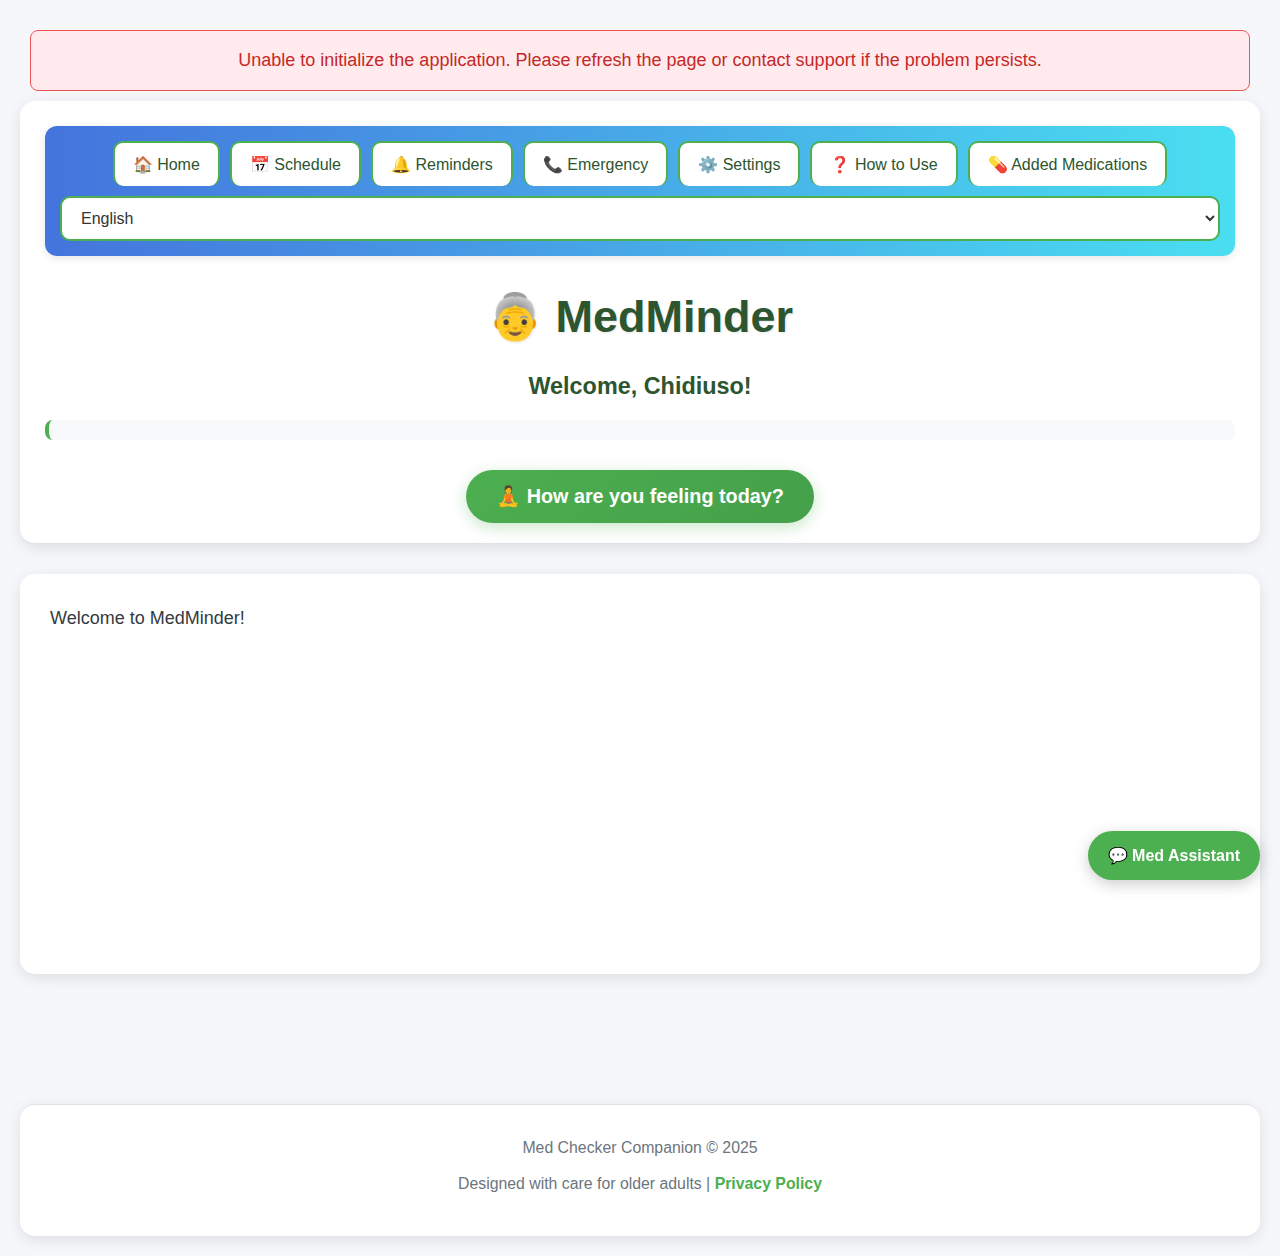
<file: index.html>
<!DOCTYPE html>
<html lang="en">
<head>
  <meta charset="UTF-8" />
  <meta name="viewport" content="width=device-width, initial-scale=1.0"/>
  <title>MedMinder</title>
  <link rel="stylesheet" href="SimpMedCheck.css" />
  <style>
    /* Medication Count Badge */
    .med-count-badge {
      background: linear-gradient(135deg, #ff6b6b, #ee5a24);
      color: white;
      border-radius: 50%;
      padding: 3px 8px;
      font-size: 12px;
      font-weight: bold;
      margin-left: 8px;
      min-width: 20px;
      height: 20px;
      text-align: center;
      display: none;
      align-items: center;
      justify-content: center;
      box-shadow: 0 2px 4px rgba(0,0,0,0.2);
      animation: pulse 2s infinite;
    }

    @keyframes pulse {
      0% { transform: scale(1); }
      50% { transform: scale(1.1); }
      100% { transform: scale(1); }
    }

    .utility-bar button {
      position: relative;
      display: flex;
      align-items: center;
      justify-content: center;
      gap: 5px;
    }

    /* Chatbot Styles */
    .chatbot-widget {
      position: fixed;
      bottom: 20px;
      right: 20px;
      z-index: 1000;
    }

    .chatbot-toggle {
      background: #4CAF50;
      color: white;
      border: none;
      padding: 15px 20px;
      border-radius: 25px;
      cursor: pointer;
      font-size: 16px;
      font-weight: bold;
      box-shadow: 0 4px 15px rgba(0,0,0,0.2);
      transition: all 0.3s ease;
      display: flex;
      align-items: center;
      gap: 8px;
    }

    .chatbot-toggle:hover {
      background: #45a049;
      transform: translateY(-2px);
      box-shadow: 0 6px 20px rgba(0,0,0,0.3);
    }

    .chatbot-container {
      position: absolute;
      bottom: 70px;
      right: 0;
      width: 380px;
      background: white;
      border-radius: 15px;
      box-shadow: 0 5px 25px rgba(0,0,0,0.2);
      border: 2px solid #4CAF50;
      overflow: hidden;
      display: none;
      flex-direction: column;
    }

    .chatbot-header {
      background: #4CAF50;
      color: white;
      padding: 15px;
      display: flex;
      justify-content: space-between;
      align-items: center;
    }

    .chatbot-header h3 {
      margin: 0;
      font-size: 1.2em;
      display: flex;
      align-items: center;
      gap: 8px;
    }

    .chatbot-close {
      background: none;
      border: none;
      color: white;
      font-size: 1.5em;
      cursor: pointer;
      padding: 0;
      width: 30px;
      height: 30px;
      border-radius: 50%;
      display: flex;
      align-items: center;
      justify-content: center;
      transition: background 0.3s ease;
    }

    .chatbot-close:hover {
      background: rgba(255,255,255,0.2);
    }

    .chatbot-messages {
      height: 320px;
      overflow-y: auto;
      padding: 15px;
      background: #f9f9f9;
    }

    .message {
      margin-bottom: 15px;
      padding: 12px 15px;
      border-radius: 15px;
      max-width: 85%;
      word-wrap: break-word;
      animation: messageSlide 0.3s ease-out;
    }

    @keyframes messageSlide {
      from {
        opacity: 0;
        transform: translateY(10px);
      }
      to {
        opacity: 1;
        transform: translateY(0);
      }
    }

    .user-message {
      background: #4CAF50;
      color: white;
      margin-left: auto;
      border-bottom-right-radius: 5px;
    }

    .bot-message {
      background: white;
      color: #333;
      border: 1px solid #e0e0e0;
      border-bottom-left-radius: 5px;
      box-shadow: 0 2px 5px rgba(0,0,0,0.1);
    }

    .message p {
      margin: 0;
      font-size: 14px;
      line-height: 1.4;
    }

    .chatbot-input {
      display: flex;
      padding: 15px;
      border-top: 1px solid #eee;
      background: white;
    }

    .chatbot-input input {
      flex: 1;
      padding: 12px 15px;
      border: 2px solid #ddd;
      border-radius: 20px;
      font-size: 14px;
      margin-right: 10px;
      transition: border-color 0.3s ease;
    }

    .chatbot-input input:focus {
      outline: none;
      border-color: #4CAF50;
    }

    .chatbot-input button {
      background: #4CAF50;
      color: white;
      border: none;
      padding: 12px 20px;
      border-radius: 20px;
      cursor: pointer;
      font-size: 14px;
      font-weight: bold;
      transition: background 0.3s ease;
    }

    .chatbot-input button:hover {
      background: #45a049;
    }

    .chatbot-quick-questions {
      padding: 15px;
      background: #f8f9fa;
      border-top: 1px solid #eee;
    }

    .chatbot-quick-questions p {
      margin: 0 0 12px 0;
      font-size: 13px;
      color: #666;
      font-weight: bold;
      text-align: center;
    }

    .quick-question {
      background: #e8f5e8;
      border: 1px solid #4CAF50;
      color: #2c5530;
      padding: 8px 12px;
      border-radius: 15px;
      font-size: 12px;
      cursor: pointer;
      margin: 0 5px 8px 0;
      display: inline-block;
      transition: all 0.3s ease;
      font-weight: 500;
    }

    .quick-question:hover {
      background: #4CAF50;
      color: white;
      transform: translateY(-1px);
    }

    /* Added Medications Page Styles */
    .added-meds-header {
      text-align: center;
      margin-bottom: 40px;
    }

    .medications-container {
      display: grid;
      grid-template-columns: 2fr 1fr;
      gap: 40px;
      margin-top: 30px;
    }

    .medications-list {
      display: flex;
      flex-direction: column;
      gap: 20px;
    }

    .medication-card {
      background: white;
      border: 3px solid #e8f5e8;
      border-radius: 15px;
      padding: 25px;
      display: flex;
      justify-content: space-between;
      align-items: center;
      box-shadow: 0 4px 15px rgba(0,0,0,0.08);
      transition: all 0.3s ease;
    }

    .medication-card:hover {
      transform: translateY(-5px);
      box-shadow: 0 8px 25px rgba(0,0,0,0.15);
      border-color: #4CAF50;
    }

    .med-details h3 {
      margin: 0 0 15px 0;
      color: #2c5530;
      font-size: 1.4em;
    }

    .med-details p {
      margin: 8px 0;
      color: #555;
      font-size: 1.1em;
    }

    .med-actions {
      display: flex;
      gap: 12px;
    }

    .edit-btn, .delete-btn {
      padding: 12px 20px;
      border: none;
      border-radius: 8px;
      cursor: pointer;
      font-size: 16px;
      font-weight: bold;
      transition: all 0.3s ease;
      min-width: 80px;
    }

    .edit-btn {
      background: linear-gradient(135deg, #2196F3, #1976D2);
      color: white;
    }

    .delete-btn {
      background: linear-gradient(135deg, #ff6b6b, #ee5a24);
      color: white;
    }

    .edit-btn:hover {
      transform: translateY(-2px);
      box-shadow: 0 4px 15px rgba(33, 150, 243, 0.3);
    }

    .delete-btn:hover {
      transform: translateY(-2px);
      box-shadow: 0 4px 15px rgba(255, 107, 107, 0.3);
    }

    .medications-summary {
      background: linear-gradient(135deg, #667eea 0%, #764ba2 100%);
      color: white;
      padding: 30px;
      border-radius: 15px;
      border: none;
      box-shadow: 0 4px 15px rgba(0,0,0,0.1);
      height: fit-content;
    }

    .medications-summary h3 {
      margin-top: 0;
      color: white;
      font-size: 1.5em;
      margin-bottom: 20px;
      text-align: center;
    }

    .medications-summary p {
      font-size: 1.2em;
      margin: 15px 0;
      padding: 10px;
      background: rgba(255,255,255,0.1);
      border-radius: 8px;
      text-align: center;
    }

    .no-medications {
      text-align: center;
      padding: 60px 40px;
      background: #f8f9fa;
      border-radius: 15px;
      border: 3px dashed #dee2e6;
      grid-column: 1 / -1;
    }

    .no-medications p {
      color: #6c757d;
      font-size: 1.3em;
      margin: 0;
    }

    /* Success message */
    .success-message {
      background: #d4edda;
      border: 2px solid #c3e6cb;
      color: #155724;
      padding: 20px;
      border-radius: 10px;
      text-align: center;
      font-size: 1.1em;
    }

    /* Section visibility */
    .utility-section {
      display: none;
    }
    
    #homeSection {
      display: block;
    }

    /* Responsive design */
    @media (max-width: 768px) {
      .medications-container {
        grid-template-columns: 1fr;
      }
      
      .medication-card {
        flex-direction: column;
        align-items: flex-start;
        gap: 20px;
      }
      
      .med-actions {
        align-self: stretch;
        justify-content: space-between;
      }
      
      .chatbot-container {
        width: 320px;
      }
    }
  </style>
</head>
<body>
  <header>
<nav class="utility-bar">
  <button onclick="navigateTo('index.html')">🏠 Home</button>
  <button onclick="navigateTo('schedule.html')">📅 Schedule</button>
  <button onclick="navigateTo('Reminder.html')">🔔 Reminders</button>
  <button onclick="navigateTo('Emergency.html')">📞 Emergency</button>
  <button onclick="navigateTo('Settings.html')">⚙️ Settings</button>
  <button onclick="navigateTo('HowtoUse.html')">❓ How to Use</button>
  <button onclick="showSection('addedSection')">💊 Added Medications</button>
  <select id="languageSelect" class="language-select">
    <option value="en">English</option>
    <option value="ig">Igbo</option>
    <option value="yo">Yoruba</option>
    <option value="ha">Hausa</option>
  </select>
</nav>

    <h1>👵 MedMinder</h1>
    <p id="headerGreeting">Welcome, Chidiuso!</p>
    <p id="headerTime"></p>
    <p id="dailyQuote"></p>
    <button id="wellnessBtn">🧘 How are you feeling today?</button>
  </header>

  <main>
    <section id="homeSection" class="utility-section">
      <div class="welcome-message">
        <h2>Welcome to MedMinder!</h2>
        <p>Your personal medication management assistant</p>
      </div>

      <section class="med-list">
        <h2 id="todaysMedsHeader">🕒 Today's Medications</h2>
        <ul id="medications">
          <li>No medications scheduled for today</li>
        </ul>
      </section>

      <section class="add-med">
        <h2 id="addNewMedHeader">➕ Add a New Medication</h2>
        <form id="medForm">
          <label for="Day" id="dayLabel">Day</label>
          <select id="Day" required>
            <option value="">Select a day</option>
            <option value="Monday">Monday</option>
            <option value="Tuesday">Tuesday</option>
            <option value="Wednesday">Wednesday</option>
            <option value="Thursday">Thursday</option>
            <option value="Friday">Friday</option>
            <option value="Saturday">Saturday</option>
            <option value="Sunday">Sunday</option>
            <option value="Everyday">Everyday</option>
          </select>

          <label for="medName" id="medNameLabel">Medication Name</label>
          <input id="medName" type="text" placeholder="e.g. Vitamin D" required />

          <label for="dosage" id="dosageLabel">Dosage</label>
          <input id="dosage" type="text" placeholder="e.g. 500mg" required />

          <label for="time" id="timeLabel">Time to Take</label>
          <input id="time" type="time" required />

          <button type="submit" id="addMedBtn">Add Medication</button>
        </form>
        <div id="pythonOutput" class="output"></div>
      </section>
    </section>

    <section id="scheduleSection" class="utility-section" style="display:none;">
      <h2>📅 Medication Schedule</h2>
      <p>Your weekly medication schedule will appear here.</p>
    </section>

    <section id="remindersSection" class="utility-section" style="display:none;">
      <h2>🔔 Reminders</h2>
      <p>Reminders and alerts will be shown here.</p>
    </section>

    <section id="emergencySection" class="utility-section" style="display:none;">
      <h2>📞 Emergency Contacts</h2>
      <p>Emergency contact: +234-XXX-XXXX</p>
    </section>

    <section id="settingsSection" class="utility-section" style="display:none;">
      <h2>⚙️ Settings</h2>
      <p>Settings and preferences.</p>
    </section>

    <section id="howtoUseSection" class="utility-section" style="display:none;">
      <h2>❓ How to Use</h2>
      <p>Welcome to MedMinder! Use the navigation bar above to switch between Home, Schedule, Reminders, Emergency, Settings, and view all your added medications. To add a new medication, fill out the form on the Home page. For more help, contact support.</p>
    </section>

    <section id="addedSection" class="utility-section" style="display:none;">
      <div class="added-meds-header">
        <h2 id="addedMedsHeader">💊 All Added Medications</h2>
        <p id="allMedsDesc">Here are all your medications. You can edit or delete them as needed.</p>
      </div>
      
      <div class="medications-container">
        <div id="allMedicationsList" class="medications-list">
          <!-- All medications will be displayed here -->
        </div>
        
        <div class="medications-summary">
          <h3 id="summaryHeader">📊 Summary</h3>
          <p id="totalMedsText">Total Medications: <span id="totalMedsCount">0</span></p>
          <p id="dailyMedsText">Daily Medications: <span id="dailyMedsCount">0</span></p>
        </div>
      </div>
    </section>
  </main>

  <!-- Chatbot Widget -->
  <div id="chatbotWidget" class="chatbot-widget">
    <button id="chatbotToggle" class="chatbot-toggle">
      💬 Med Assistant
    </button>
    <div id="chatbotContainer" class="chatbot-container" style="display: none;">
      <div class="chatbot-header">
        <h3>🤖 MedMinder Assistant</h3>
        <button id="chatbotClose" class="chatbot-close">×</button>
      </div>
      <div id="chatbotMessages" class="chatbot-messages">
        <div class="message bot-message">
          <p>Hello Chidiuso! I'm your MedMinder Assistant. How can I help you today? 😊</p>
        </div>
      </div>
      <div class="chatbot-input">
        <input type="text" id="chatbotInput" placeholder="Ask about medications, side effects, or health tips..." />
        <button id="chatbotSend">Send</button>
      </div>
      <div class="chatbot-quick-questions">
        <p>Quick questions:</p>
        <button class="quick-question" data-question="I'm feeling good today">Feeling good</button>
        <button class="quick-question" data-question="I'm feeling okay">Feeling okay</button>
        <button class="quick-question" data-question="I'm not feeling well">Not feeling well</button>
        <button class="quick-question" data-question="What medications do I have today?">Today's meds</button>
        <button class="quick-question" data-question="Health tips for seniors">Health tips</button>
      </div>
    </div>
  </div>

  <footer>
    <p id="copyright">Med Checker Companion © 2025</p>
    <p id="designed">Designed with care for older adults | <a href="#" id="privacy">Privacy Policy</a></p>
  </footer>

  <!-- Scripts -->
    <script>
    // Medication storage with error handling
    let medications = [];
    try {
        const storedMeds = localStorage.getItem('medications');
        if (storedMeds) {
            medications = JSON.parse(storedMeds);
        }
    } catch (error) {
        console.error('Error loading medications:', error);
        // Show user-friendly error message
        const errorDiv = document.createElement('div');
        errorDiv.className = 'error-message';
        errorDiv.textContent = 'Unable to load your medications. Please refresh the page or contact support if the problem persists.';
        document.body.insertBefore(errorDiv, document.body.firstChild);
    }

    // ===== NAVIGATION FUNCTIONS =====
    
    // Navigation function for external pages
    function navigateTo(pageUrl) {
        console.log('Navigating to:', pageUrl);
        
        // Save current state before leaving
        saveCurrentState();
        
        // Show loading indicator
        showLoadingIndicator();
        
        // Navigate after a short delay for better UX
        setTimeout(() => {
            window.location.href = pageUrl;
        }, 200);
    }

    // Show internal sections (only for Home and Added Medications)
    function showSection(sectionId) {
        console.log('Showing internal section:', sectionId);
        
        // Only handle sections that exist in this page
        const internalSections = ['homeSection', 'addedSection'];
        
        if (!internalSections.includes(sectionId)) {
            console.log('Section not found in this page:', sectionId);
            return;
        }
        
        // Hide all sections
        internalSections.forEach(section => {
            const element = document.getElementById(section);
            if (element) {
                element.style.display = 'none';
            }
        });
        
        // Show the requested section
        const targetSection = document.getElementById(sectionId);
        if (targetSection) {
            targetSection.style.display = 'block';
            
            if (sectionId === 'addedSection') {
                displayAllMedications();
            }
            
            // Scroll to top for better visibility
            window.scrollTo({ top: 0, behavior: 'smooth' });
            
            // Update active state
            updateActiveNav(sectionId);
        }
    }

    // Update active navigation state
    function updateActiveNav(activeSection) {
        // Remove active class from all nav buttons
        const navButtons = document.querySelectorAll('.utility-bar button');
        navButtons.forEach(button => {
            button.classList.remove('active');
        });
        
        // Add active class to current button
        const activeButton = document.querySelector(`[onclick="showSection('${activeSection}')"]`);
        if (activeButton) {
            activeButton.classList.add('active');
        }
    }

    // Loading indicator function
    function showLoadingIndicator() {
        const loader = document.createElement('div');
        loader.id = 'pageLoader';
        loader.style.cssText = `
            position: fixed;
            top: 0;
            left: 0;
            width: 100%;
            height: 100%;
            background: rgba(255,255,255,0.95);
            display: flex;
            justify-content: center;
            align-items: center;
            z-index: 9999;
            font-size: 1.3em;
            color: #4CAF50;
            font-weight: bold;
        `;
        loader.innerHTML = `
            <div style="text-align: center;">
                <div style="font-size: 3em; margin-bottom: 20px;">⏳</div>
                <div>Loading page...</div>
                <div style="font-size: 0.8em; margin-top: 10px; color: #666;">Please wait</div>
            </div>
        `;
        document.body.appendChild(loader);
    }

    // Remove loading indicator
    function hideLoadingIndicator() {
        const loader = document.getElementById('pageLoader');
        if (loader) {
            loader.remove();
        }
    }

    // Save current state before navigation
    function saveCurrentState() {
        try {
            // Save medications to localStorage
            if (typeof medications !== 'undefined') {
                localStorage.setItem('medications', JSON.stringify(medications));
                console.log('Medications saved successfully');
            }
            
            // Save language preference
            const languageSelect = document.getElementById('languageSelect');
            if (languageSelect) {
                localStorage.setItem('preferredLanguage', languageSelect.value);
            }
            
            // Save any other important state
            localStorage.setItem('lastSaved', new Date().toISOString());
            
        } catch (error) {
            console.error('Error saving state:', error);
        }
    }

    // ===== CORE APPLICATION FUNCTIONS =====

    const translations = {
      en: {
        welcome: "Welcome, Chidiuso!",
        home: "Welcome to MedMinder!",
        schedule: "Your medication schedule will appear here.",
        reminders: "Reminders and alerts will be shown here.",
        emergency: "Emergency contact: +234-XXX-XXXX",
        settings: "Settings and preferences.",
        feeling: "🧘 How are you feeling today?",
        addedMeds: "💊 Added Medications",
        allMedsDesc: "Here are all your medications. You can edit or delete them as needed.",
        summary: "📊 Summary",
        totalMeds: "Total Medications:",
        dailyMeds: "Daily Medications:",
        noMeds: "No medications added yet. Add your first medication from the home page!",
        edit: "Edit",
        delete: "Delete",
        confirmDelete: "Are you sure you want to delete this medication?",
        medAdded: "✅ Medication Added Successfully!",
        // Chatbot translations
        chatbotTitle: "🤖 MedMinder Assistant",
        chatbotPlaceholder: "Ask about medications, side effects, or health tips...",
        chatbotQuickQuestions: "Quick questions:",
        chatbotFeelingGood: "Feeling good",
        chatbotFeelingOkay: "Feeling okay",
        chatbotNotFeelingWell: "Not feeling well",
        chatbotTodaysMeds: "Today's meds",
        chatbotHealthTips: "Health tips",
        chatbotSend: "Send",
        // Navigation
        homeBtn: "🏠 Home",
        scheduleBtn: "📅 Schedule", 
        remindersBtn: "🔔 Reminders",
        emergencyBtn: "📞 Emergency",
        settingsBtn: "⚙️ Settings",
        howToUseBtn: "❓ How to Use",
        addedBtn: "💊 Added Medications",
        // Form labels
        dayLabel: "Day",
        medNameLabel: "Medication Name",
        dosageLabel: "Dosage",
        timeLabel: "Time to Take",
        addMedBtn: "Add Medication",
        // Sections
        todaysMeds: "🕒 Today's Medications",
        addNewMed: "➕ Add a New Medication",
        // Footer
        copyright: "Med Checker Companion © 2025",
        designed: "Designed with care for older adults",
        privacy: "Privacy Policy"
      },
      ig: {
        welcome: "Nnọọ, Chidiuso!",
        home: "Nnọọ na MedMinder!",
        schedule: "Ndepụta ọgwụ gị ga-apụta ebe a.",
        reminders: "Ncheta na ịdọ aka ná ntị ga-egosipụta ebe a.",
        emergency: "Kpọtụrụ mberede: +234-XXX-XXXX",
        settings: "Ntọala na mmasị.",
        feeling: "🧘 Kedu ka ị si dị taa?",
        addedMeds: "💊 Ọgwụ ndị agbakwunyere",
        allMedsDesc: "Lee ọgwụ gị niile. Ị nwere ike dezie ma ọ bụ hichapụ ha dị ka ọ dị mkpa.",
        summary: "📊 Nchịkọta",
        totalMeds: "Ngụkọta Ọgwụ:",
        dailyMeds: "Ọgwụ kwa ụbọchị:",
        noMeds: "Enwebeghị ọgwụ agbakwunyere. Tinye ọgwụ mbụ gị na ibe ụlọ!",
        edit: "Dezie",
        delete: "Hichapụ",
        confirmDelete: "Ị ji n'aka na ịchọrọ ihichapụ ọgwụ a?",
        medAdded: "✅ Ọgwụ agbakwunyere nke ọma!",
        // Chatbot translations
        chatbotTitle: "🤖 Onye enyemaka MedMinder",
        chatbotPlaceholder: "Jụọ banyere ọgwụ, mmetụta ọjọọ, ma ọ bụ ndụmọdụ ahụike...",
        chatbotQuickQuestions: "Ajụjụ ngwa ngwa:",
        chatbotFeelingGood: "Ọ dị mma",
        chatbotFeelingOkay: "Ọ dị mma nke ọma",
        chatbotNotFeelingWell: "Ahụ adịghị mma",
        chatbotTodaysMeds: "Ọgwụ taa",
        chatbotHealthTips: "Ndụmọdụ ahụike",
        chatbotSend: "Ziga",
        // Navigation
        homeBtn: "🏠 Ụlọ",
        scheduleBtn: "📅 Usoro ihe omume",
        remindersBtn: "🔔 Ncheta",
        emergencyBtn: "📞 Mberede",
        settingsBtn: "⚙️ Ntọala",
        howToUseBtn: "❓ Otu esi eji",
        addedBtn: "💊 Ọgwụ ndị agbakwunyere",
        // Form labels
        dayLabel: "Ụbọchị",
        medNameLabel: "Aha ọgwụ",
        dosageLabel: "Usoro",
        timeLabel: "Oge iwere",
        addMedBtn: "Tinye ọgwụ",
        // Sections
        todaysMeds: "🕒 Ọgwụ taa",
        addNewMed: "➕ Tinye ọgwụ ọhụrụ",
        // Footer
        copyright: "Onye nnyocha ọgwụ © 2025",
        designed: "Emebere ya maka ndị okenye",
        privacy: "Amụma nzuzo"
      },
      yo: {
        welcome: "Kaabo, Chidiuso!",
        home: "Kaabo si MedMinder!",
        schedule: "Aago oogun rẹ yoo han nibi.",
        reminders: "Awọn iranti ati awọn ikilọ yoo han nibi.",
        emergency: "Olubasọrọ pajawiri: +234-XXX-XXXX",
        settings: "Eto ati awọn ayanfẹ.",
        feeling: "🧘 Bawo ni o ṣe n rilara loni?",
        addedMeds: "💊 Awọn oogun ti a fi kun",
        allMedsDesc: "Eyi ni gbogbo awọn oogun rẹ. O le ṣatunkọ tabi pa wọ ni bi o ti nilo.",
        summary: "📊 Akopọ",
        totalMeds: "Lapapọ Awọn oogun:",
        dailyMeds: "Awọn oogun Ojoojumo:",
        noMeds: "Ko si oogun ti a fi kun sibẹ. Fi oogun akọkọ rẹ kun lati oju-iwe ile!",
        edit: "Ṣatunkọ",
        delete: "Pa",
        confirmDelete: "Ṣe o da ọ loju pe o fẹ pa oogun yii?",
        medAdded: "✅ Oogun ti a fi kun ni aṣeyọri!",
        // Chatbot translations
        chatbotTitle: "🤖 Alabara MedMinder",
        chatbotPlaceholder: "Beere nipa oogun, awọn ipa ẹgbin, tabi imọran ilera...",
        chatbotQuickQuestions: "Awọn ibeere kiakia:",
        chatbotFeelingGood: "Inu dara",
        chatbotFeelingOkay: "Inu dara die",
        chatbotNotFeelingWell: "Ara ko ni dun",
        chatbotTodaysMeds: "Oogun loni",
        chatbotHealthTips: "Imọran ilera",
        chatbotSend: "Firanṣẹ",
        // Navigation
        homeBtn: "🏠 Ile",
        scheduleBtn: "📅 Atokọ",
        remindersBtn: "🔔 Awọn iranti",
        emergencyBtn: "📞 Iṣẹlẹ",
        settingsBtn: "⚙️ Etọ",
        howToUseBtn: "❓ Bawo ni a ṣe n lo",
        addedBtn: "💊 Awọn oogun ti a fi kun",
        // Form labels
        dayLabel: "Ọjọ",
        medNameLabel: "Orukọ oogun",
        dosageLabel: "Ifunni",
        timeLabel: "Akoko lati mu",
        addMedBtn: "Fi oogun kun",
        // Sections
        todaysMeds: "🕒 Awọn oogun loni",
        addNewMed: "➕ Fi oogun tuntun kun",
        // Footer
        copyright: "Alakoso oogun © 2025",
        designed: "A ṣe apẹrẹ pẹlu itoju fun awọn agbalagba",
        privacy: "Ilana ikọkọ"
      },
      ha: {
        welcome: "Barka da zuwa, Chidiuso!",
        home: "Barka da zuwa MedMinder!",
        schedule: "Jadawalin magunguna zai bayyana a nan.",
        reminders: "Tuna da faɗakarwa za su bayyana a nan.",
        emergency: "Lambar gaggawa: +234-XXX-XXXX",
        settings: "Saituna da zaɓuɓɓuka.",
        feeling: "🧘 Yaya kake ji yau?",
        addedMeds: "💊 Magungunan da aka ƙara",
        allMedsDesc: "Ga duk magungunan ku. Kuna iya gyara ko share su yadda ake bukata.",
        summary: "📊 Taƙaitaccen Bayani",
        totalMeds: "Jimlar Magunguna:",
        dailyMeds: "Magungunan Yau da Kullum:",
        noMeds: "Babu magungunan da aka ƙara tukuna. Ƙara maganin ku na farko daga shafin gida!",
        edit: "Gyara",
        delete: "Share",
        confirmDelete: "Shin kuna da tabbacin cewa kuna son share wannan maganin?",
        medAdded: "✅ An ƙara maganin cikin nasara!",
        // Chatbot translations
        chatbotTitle: "🤖 Mataimakin MedMinder",
        chatbotPlaceholder: "Tambayi game da magunguna, illolin su, ko nasihohin kiwon lafiya...",
        chatbotQuickQuestions: "Tambayoyi masu sauri:",
        chatbotFeelingGood: "Ina jin dadi",
        chatbotFeelingOkay: "Ina jin lafiya",
        chatbotNotFeelingWell: "Bana jin lafiya",
        chatbotTodaysMeds: "Magungunan yau",
        chatbotHealthTips: "Nasihohin kiwon lafiya",
        chatbotSend: "Aika",
        // Navigation
        homeBtn: "🏠 Gida",
        scheduleBtn: "📅 Jadawali",
        remindersBtn: "🔔 Tunatarwa",
        emergencyBtn: "📞 Gaggawa",
        settingsBtn: "⚙️ Saituna",
        howToUseBtn: "❓ Yadda ake amfani",
        addedBtn: "💊 Magungunan da aka ƙara",
        // Form labels
        dayLabel: "Rana",
        medNameLabel: "Sunan Magani",
        dosageLabel: "Dosage",
        timeLabel: "Lokacin Shan",
        addMedBtn: "Ƙara Magani",
        // Sections
        todaysMeds: "🕒 Magungunan Yau",
        addNewMed: "➕ Ƙara Sabon Magani",
        // Footer
        copyright: "Mataimakin Binciken Magunguna © 2025",
        designed: "An tsara shi da kulawa ga tsofaffi",
        privacy: "Manufar Sirri"
      }
    };

    // Update medication count badge
    function updateMedicationCount() {
      const medCountBadge = document.getElementById('medCountBadge');
      if (medCountBadge) {
        const totalMeds = medications.length;
        medCountBadge.textContent = totalMeds;
        
        if (totalMeds === 0) {
          medCountBadge.style.display = 'none';
        } else {
          medCountBadge.style.display = 'inline-flex';
        }
      }
    }

    function applyTranslation(lang) {
      const t = translations[lang] || translations["en"];
      
      // Store current section visibility
      const visibleSection = Array.from(document.querySelectorAll('.utility-section'))
        .find(section => section.style.display === 'block')?.id;
      
      // Update all text elements
      const elements = {
        // Header (only update text content, not visibility)
        headerGreeting: t.welcome,
        homeSection: t.home,
        wellnessBtn: t.feeling,
        
        // Navigation buttons
        homeBtn: t.homeBtn,
        scheduleBtn: t.scheduleBtn,
        remindersBtn: t.remindersBtn,
        emergencyBtn: t.emergencyBtn,
        settingsBtn: t.settingsBtn,
        howToUseBtn: t.howToUseBtn,
        addedBtn: t.addedBtn,
        
        // Section headers
        todaysMedsHeader: t.todaysMeds,
        addNewMedHeader: t.addNewMed,
        
        // Added medications page
        addedMedsHeader: t.addedMeds,
        allMedsDesc: t.allMedsDesc,
        summaryHeader: t.summary,
        totalMedsText: t.totalMeds,
        dailyMedsText: t.dailyMeds
      };

      // Update elements by ID
      Object.entries(elements).forEach(([id, text]) => {
        const el = document.getElementById(id);
        if (el) el.textContent = text;
      });

      // Update form labels
      const dayLabel = document.getElementById('dayLabel');
      const medNameLabel = document.getElementById('medNameLabel');
      const dosageLabel = document.getElementById('dosageLabel');
      const timeLabel = document.getElementById('timeLabel');
      const addMedButton = document.getElementById('addMedBtn');
      
      if (dayLabel) dayLabel.textContent = t.dayLabel;
      if (medNameLabel) medNameLabel.textContent = t.medNameLabel;
      if (dosageLabel) dosageLabel.textContent = t.dosageLabel;
      if (timeLabel) timeLabel.textContent = t.timeLabel;
      if (addMedButton) addMedButton.textContent = t.addMedBtn;

      // Update footer
      const footerParagraphs = document.querySelectorAll('footer p');
      if (footerParagraphs[0]) footerParagraphs[0].textContent = t.copyright;
      if (footerParagraphs[1]) {
        footerParagraphs[1].innerHTML = `${t.designed} | <a href="#">${t.privacy}</a>`;
      }

      // Restore section visibility after translation
      if (visibleSection) {
        document.querySelectorAll('.utility-section').forEach(section => {
          section.style.display = section.id === visibleSection ? 'block' : 'none';
        });
      }
    }

    function getGreeting() {
      const hour = new Date().getHours();
      if (hour < 12) return "Good morning";
      if (hour < 18) return "Good afternoon";
      return "Good evening";
    }

    function updateHeader() {
      const greeting = getGreeting();
      document.getElementById("headerGreeting").textContent = `${greeting}, Chidiuso! Let's stay on track with your health today.`;

      const now = new Date();
      document.getElementById("headerTime").textContent = now.toLocaleString();

      const quotes = [
        "Your health is your wealth 💙",
        "Every dose is a step toward strength.",
        "You're doing great — keep going!",
        "Small steps, big impact. Take your meds!",
        "The body knows how to heal — we just need to listen.",
        "A healthy dose of gratitude is good medicine.",
        "Medicine is not magic. It's science and care.",
        "The best medicine is prevention.",
        "Healing is a team effort.",
        "Medication is a bridge — not the destination."
      ];
      const quote = quotes[Math.floor(Math.random() * quotes.length)];
      document.getElementById("dailyQuote").textContent = quote;
    }

    // Display today's medications on home page
    function displayTodaysMedications() {
      const today = new Date().toLocaleDateString('en-US', { weekday: 'long' });
      const medList = document.getElementById('medications');
      
      medList.innerHTML = '';
      
      const todaysMeds = medications.filter(med => 
        med.day.toLowerCase() === today.toLowerCase() || med.day === 'Everyday'
      );
      
      if (todaysMeds.length === 0) {
        medList.innerHTML = '<li>No medications scheduled for today</li>';
        return;
      }
      
      todaysMeds.forEach((med, index) => {
        const listItem = document.createElement('li');
        listItem.innerHTML = `
          <div class="med-info">
            <strong>${med.name}</strong> – ${med.dosage} at <em>${med.time}</em>
          </div>
        `;
        medList.appendChild(listItem);
      });
    }

    // Display all medications in the Added Medications page
    function displayAllMedications() {
      const allMedsList = document.getElementById('allMedicationsList');
      const totalMedsCount = document.getElementById('totalMedsCount');
      const dailyMedsCount = document.getElementById('dailyMedsCount');
      const t = translations[document.getElementById('languageSelect').value] || translations["en"];
      
      allMedsList.innerHTML = '';
      totalMedsCount.textContent = medications.length;
      
      // Count daily medications
      const dailyMeds = medications.filter(med => med.day === 'Everyday').length;
      dailyMedsCount.textContent = dailyMeds;
      
      if (medications.length === 0) {
        allMedsList.innerHTML = `
          <div class="no-medications">
            <p>${t.noMeds}</p>
          </div>
        `;
        return;
      }
      
      medications.forEach((med, index) => {
        const medCard = document.createElement('div');
        medCard.className = 'medication-card';
        medCard.innerHTML = `
          <div class="med-details">
            <h3>${med.name}</h3>
            <p><strong>Dosage:</strong> ${med.dosage}</p>
            <p><strong>Time:</strong> ${med.time}</p>
            <p><strong>Day:</strong> ${med.day}</p>
          </div>
          <div class="med-actions">
            <button class="edit-btn" onclick="editMedication(${index})">${t.edit}</button>
            <button class="delete-btn" onclick="deleteMedication(${index})">${t.delete}</button>
          </div>
        `;
        allMedsList.appendChild(medCard);
      });
    }

    // Delete medication function
    function deleteMedication(index) {
      const t = translations[document.getElementById('languageSelect').value] || translations["en"];
      if (confirm(t.confirmDelete)) {
        medications.splice(index, 1);
        localStorage.setItem('medications', JSON.stringify(medications));
        displayTodaysMedications();
        displayAllMedications();
        updateMedicationCount();
      }
    }

    // Edit medication function
    function editMedication(index) {
      const med = medications[index];
      const newName = prompt("Edit medication name:", med.name);
      if (newName !== null) {
        medications[index].name = newName;
        localStorage.setItem('medications', JSON.stringify(medications));
        displayTodaysMedications();
        displayAllMedications();
      }
    }

    // ===== INITIALIZATION =====

    // Initialize the app with error handling
    window.addEventListener("load", () => {
      console.log('Window loaded - initializing MedMinder');
      try {
        // Initialize all functionality first
        const languageSelect = document.getElementById("languageSelect");
        if (!languageSelect) {
          console.error('Language selector not found');
          return;
        }
        
        // Load preferred language
        const preferredLang = localStorage.getItem('preferredLanguage') || 'en';
        languageSelect.value = preferredLang;
        
        applyTranslation(preferredLang);
        displayTodaysMedications();
        updateHeader();
        updateMedicationCount();
        
        // Show home section by default
        document.querySelectorAll('.utility-section').forEach(section => {
          section.style.display = 'none';
        });
        document.getElementById('homeSection').style.display = 'block';
        updateActiveNav('homeSection');
        
        // Hide loading indicator if it exists
        hideLoadingIndicator();
        
      } catch (error) {
        console.error('Error initializing app:', error);
        // Show user-friendly error message
        const errorDiv = document.createElement('div');
        errorDiv.className = 'error-message';
        errorDiv.textContent = 'Unable to initialize the application. Please refresh the page or contact support if the problem persists.';
        document.body.insertBefore(errorDiv, document.body.firstChild);
      }
    });

    // Language selector
    document.getElementById("languageSelect").addEventListener("change", (e) => {
      applyTranslation(e.target.value);
    });

    // Wellness button
    document.getElementById("wellnessBtn").addEventListener("click", () => {
      const response = prompt("How are you feeling today?");
      if (!response) return;

      const negativeWords = ["sad", "tired", "angry", "bad", "not good", "depressed", "unwell", "down"];
      const isNegative = negativeWords.some(word => response.toLowerCase().includes(word));

      if (isNegative) {
        alert("I'm really sorry you're feeling that way, Chidiuso. You're not alone — and it's okay to take things one step at a time 💙");
      } else {
        alert(`Thanks for sharing, Chidiuso. I'm here for you 💙`);
      }
    });

    // Medication form handler
    document.getElementById("medForm").addEventListener("submit", function(e) {
      e.preventDefault();

      const day = document.getElementById("Day").value;
      const name = document.getElementById("medName").value;
      const dosage = document.getElementById("dosage").value;
      const time = document.getElementById("time").value;

      // Create new medication object
      const newMedication = {
        day: day,
        name: name,
        dosage: dosage,
        time: time,
        id: Date.now()
      };

      // Add to medications array
      medications.push(newMedication);
      
      // Save to localStorage
      localStorage.setItem('medications', JSON.stringify(medications));
      
      // Update displays
      displayTodaysMedications();
      updateMedicationCount();

      // Show confirmation
      const t = translations[document.getElementById('languageSelect').value] || translations["en"];
      const output = document.getElementById("pythonOutput");
      output.style.display = "block";
      output.innerHTML = `
        <div class="success-message">
          <strong>${t.medAdded}</strong><br>
          <strong>${name}</strong> - ${dosage}<br>
          Time: ${time} on ${day}
        </div>
      `;

      // Reset form
      this.reset();
      
      // Hide output after 5 seconds
      setTimeout(() => {
        output.style.display = 'none';
      }, 5000);
    });

    // Update header every 30 minutes
    setInterval(updateHeader, 1800000);

    // ===== CHATBOT FUNCTIONALITY =====
    
    // Track if we've asked about feelings today
    function hasAskedAboutFeelingsToday() {
      const lastAsked = localStorage.getItem('lastFeelingAsk');
      if (!lastAsked) return false;
      const today = new Date().toDateString();
      return lastAsked === today;
    }

    function setAskedAboutFeelingsToday() {
      localStorage.setItem('lastFeelingAsk', new Date().toDateString());
    }

    // Chatbot functionality
    function initializeChatbot() {
      const chatbotToggle = document.getElementById('chatbotToggle');
      const chatbotContainer = document.getElementById('chatbotContainer');
      const chatbotClose = document.getElementById('chatbotClose');
      const chatbotSend = document.getElementById('chatbotSend');
      const chatbotInput = document.getElementById('chatbotInput');
      const chatbotMessages = document.getElementById('chatbotMessages');
      const quickQuestions = document.querySelectorAll('.quick-question');

      if (!chatbotToggle || !chatbotContainer) {
        console.log('Chatbot elements not found');
        return;
      }

      // Toggle chatbot
      chatbotToggle.addEventListener('click', function() {
        const isOpening = chatbotContainer.style.display === 'none';
        chatbotContainer.style.display = isOpening ? 'block' : 'none';
        
        // Ask about feelings when opening (once per day)
        if (isOpening && !hasAskedAboutFeelingsToday()) {
          setTimeout(() => {
            const lang = document.getElementById('languageSelect').value;
            const responses = chatbotResponses[lang] || chatbotResponses["en"];
            addMessage(getRandomResponse(responses.greetings), 'bot');
            setAskedAboutFeelingsToday();
          }, 500);
        }
      });

      // Close chatbot
      chatbotClose.addEventListener('click', function() {
        chatbotContainer.style.display = 'none';
      });

      // Send message
      function sendMessage() {
        const message = chatbotInput.value.trim();
        if (message) {
          addMessage(message, 'user');
          chatbotInput.value = '';
          setTimeout(() => generateResponse(message), 1000);
        }
      }

      chatbotSend.addEventListener('click', sendMessage);
      chatbotInput.addEventListener('keypress', function(e) {
        if (e.key === 'Enter') {
          sendMessage();
        }
      });

      // Quick questions
      quickQuestions.forEach(button => {
        button.addEventListener('click', function() {
          const question = this.getAttribute('data-question');
          addMessage(question, 'user');
          setTimeout(() => generateResponse(question), 1000);
        });
      });

      // Add message to chat
      function addMessage(text, sender) {
        const messageDiv = document.createElement('div');
        messageDiv.className = `message ${sender}-message`;
        messageDiv.innerHTML = `<p>${text}</p>`;
        chatbotMessages.appendChild(messageDiv);
        chatbotMessages.scrollTop = chatbotMessages.scrollHeight;
      }

      // Generate bot response
      function generateResponse(userMessage) {
        const lang = document.getElementById('languageSelect').value;
        const responses = chatbotResponses[lang] || chatbotResponses["en"];
        const lowerMessage = userMessage.toLowerCase();
        let response;

        // Feeling responses
        if (lowerMessage.includes('good') || lowerMessage.includes('great') || lowerMessage.includes('excellent') || 
            lowerMessage.includes('wonderful') || lowerMessage.includes('fantastic') || lowerMessage.includes('amazing') ||
            userMessage.includes('I\'m feeling good today')) {
          response = getRandomResponse(responses.feelingGood);
        } else if (lowerMessage.includes('okay') || lowerMessage.includes('fine') || lowerMessage.includes('alright') || 
                  lowerMessage.includes('not bad') || lowerMessage.includes('so so') ||
                  userMessage.includes('I\'m feeling okay')) {
          response = getRandomResponse(responses.feelingOkay);
        } else if (lowerMessage.includes('bad') || lowerMessage.includes('sad') || lowerMessage.includes('tired') || 
                  lowerMessage.includes('not good') || lowerMessage.includes('awful') || lowerMessage.includes('terrible') ||
                  lowerMessage.includes('depressed') || lowerMessage.includes('anxious') ||
                  userMessage.includes('I\'m not feeling well')) {
          response = getRandomResponse(responses.feelingBad);
        } else if (lowerMessage.includes('hello') || lowerMessage.includes('hi') || lowerMessage.includes('hey')) {
          response = getRandomResponse(responses.greetings);
        } else if (lowerMessage.includes('medication') || lowerMessage.includes('med') || lowerMessage.includes('pill') ||
                  userMessage.includes("What medications do I have today?")) {
          response = getRandomResponse(responses.medications);
        } else if (lowerMessage.includes('side effect') || lowerMessage.includes('symptom') || lowerMessage.includes('feel sick')) {
          response = getRandomResponse(responses.sideEffects);
        } else if (lowerMessage.includes('health tip') || lowerMessage.includes('advice') || lowerMessage.includes('tip') ||
                  userMessage.includes('Health tips for seniors')) {
          response = getRandomResponse(responses.healthTips);
        } else if (lowerMessage.includes('today') && lowerMessage.includes('med')) {
          // Show today's medications
          const today = new Date().toLocaleDateString('en-US', { weekday: 'long' });
          const todaysMeds = medications.filter(med => 
            med.day.toLowerCase() === today.toLowerCase() || med.day === 'Everyday'
          );
          
          if (todaysMeds.length > 0) {
            response = `Today's medications (${today}):<br>`;
            todaysMeds.forEach(med => {
              response += `• ${med.name} - ${med.dosage} at ${med.time}<br>`;
            });
            response += "Don't forget to take them on time! ⏰";
          } else {
            response = responses.noMedsToday;
          }
        } else if (lowerMessage.includes('add') && lowerMessage.includes('med')) {
          response = responses.addMedication;
        } else if (lowerMessage.includes('how are you') || lowerMessage.includes('how do you feel')) {
          response = "I'm doing great, thank you for asking! I'm here to help you manage your medications and support your health journey 💙";
        } else {
          response = getRandomResponse(responses.unknown);
        }

        addMessage(response, 'bot');
      }

      function getRandomResponse(responses) {
        return responses[Math.floor(Math.random() * responses.length)];
      }

      console.log('Chatbot initialized successfully');
    }

    // Initialize chatbot when DOM is loaded
    document.addEventListener('DOMContentLoaded', function() {
      initializeChatbot();
    });

    // Debug logging
    console.log('MedMinder JavaScript loaded successfully');

  </script>
</html>
</file>
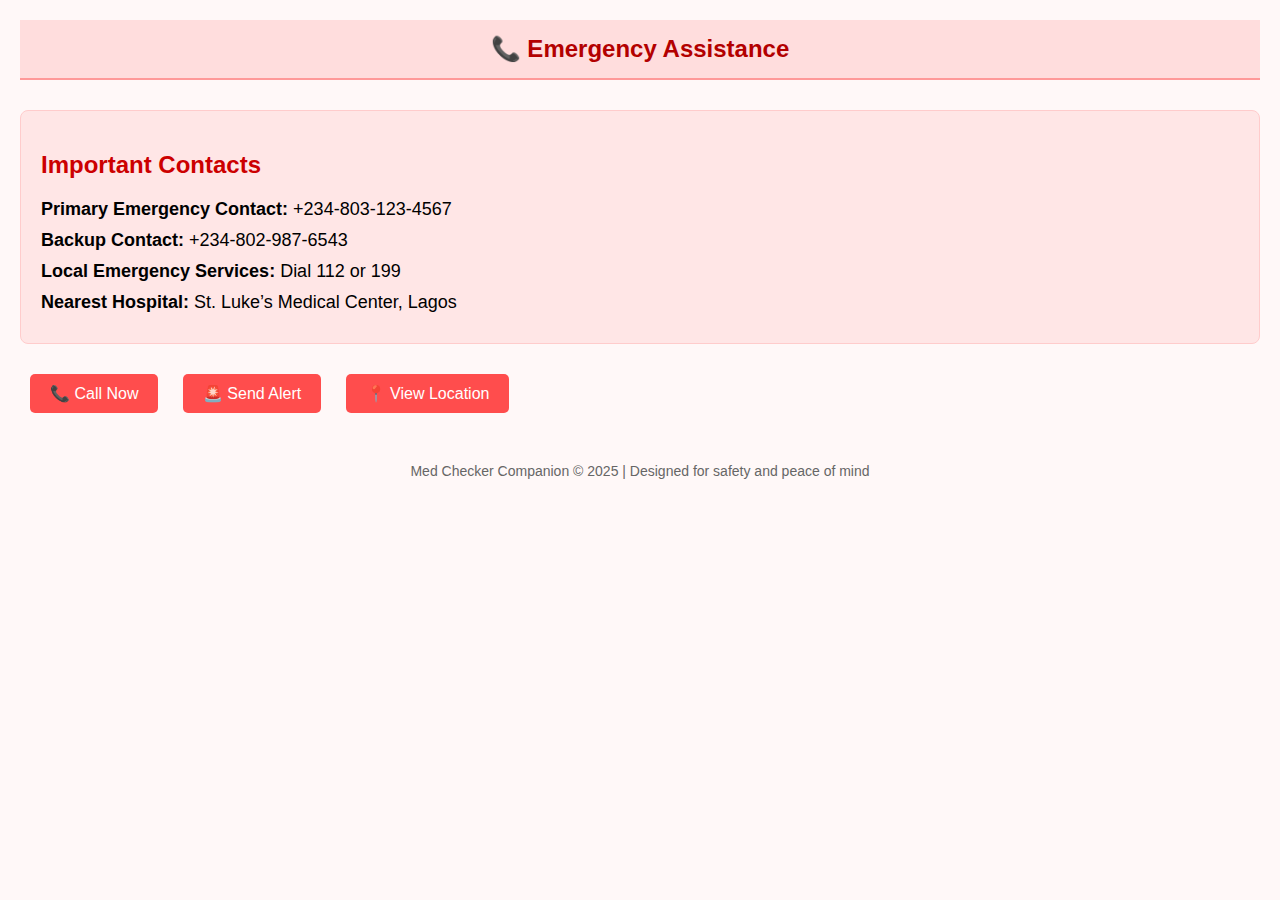
<file: Emergency.html>
<!DOCTYPE html>
<html lang="en">
<head>
  <meta charset="UTF-8" />
  <meta name="viewport" content="width=device-width, initial-scale=1.0"/>
  <title>Emergency | Med Checker Companion</title>
  <style>
    body {
      font-family: Arial, sans-serif;
      background-color: #fff8f8;
      margin: 0;
      padding: 20px;
    }
    header {
      background-color: #ffdddd;
      padding: 15px;
      text-align: center;
      border-bottom: 2px solid #ff9999;
    }
    h1 {
      margin: 0;
      font-size: 24px;
      color: #b30000;
    }
    .emergency-info {
      margin-top: 30px;
      padding: 20px;
      background-color: #ffe6e6;
      border: 1px solid #ffcccc;
      border-radius: 8px;
    }
    .emergency-info h2 {
      color: #cc0000;
    }
    .emergency-info p {
      font-size: 18px;
      margin: 10px 0;
    }
    .actions {
      margin-top: 20px;
    }
    .actions button {
      padding: 10px 20px;
      margin: 10px;
      font-size: 16px;
      background-color: #ff4d4d;
      color: white;
      border: none;
      border-radius: 5px;
      cursor: pointer;
    }
    .actions button:hover {
      background-color: #e60000;
    }
    footer {
      margin-top: 40px;
      text-align: center;
      font-size: 14px;
      color: #666;
    }
  </style>
</head>
<body>

  <header>
    <h1>📞 Emergency Assistance</h1>
  </header>

  <section class="emergency-info">
    <h2>Important Contacts</h2>
    <p><strong>Primary Emergency Contact:</strong> +234-803-123-4567</p>
    <p><strong>Backup Contact:</strong> +234-802-987-6543</p>
    <p><strong>Local Emergency Services:</strong> Dial 112 or 199</p>
    <p><strong>Nearest Hospital:</strong> St. Luke’s Medical Center, Lagos</p>
  </section>

  <div class="actions">
    <button onclick="alert('Calling primary emergency contact...')">📞 Call Now</button>
    <button onclick="alert('Sending emergency alert...')">🚨 Send Alert</button>
    <button onclick="alert('Opening location map...')">📍 View Location</button>
  </div>

  <footer>
    Med Checker Companion © 2025 | Designed for safety and peace of mind
  </footer>

</body>
</html>
</file>
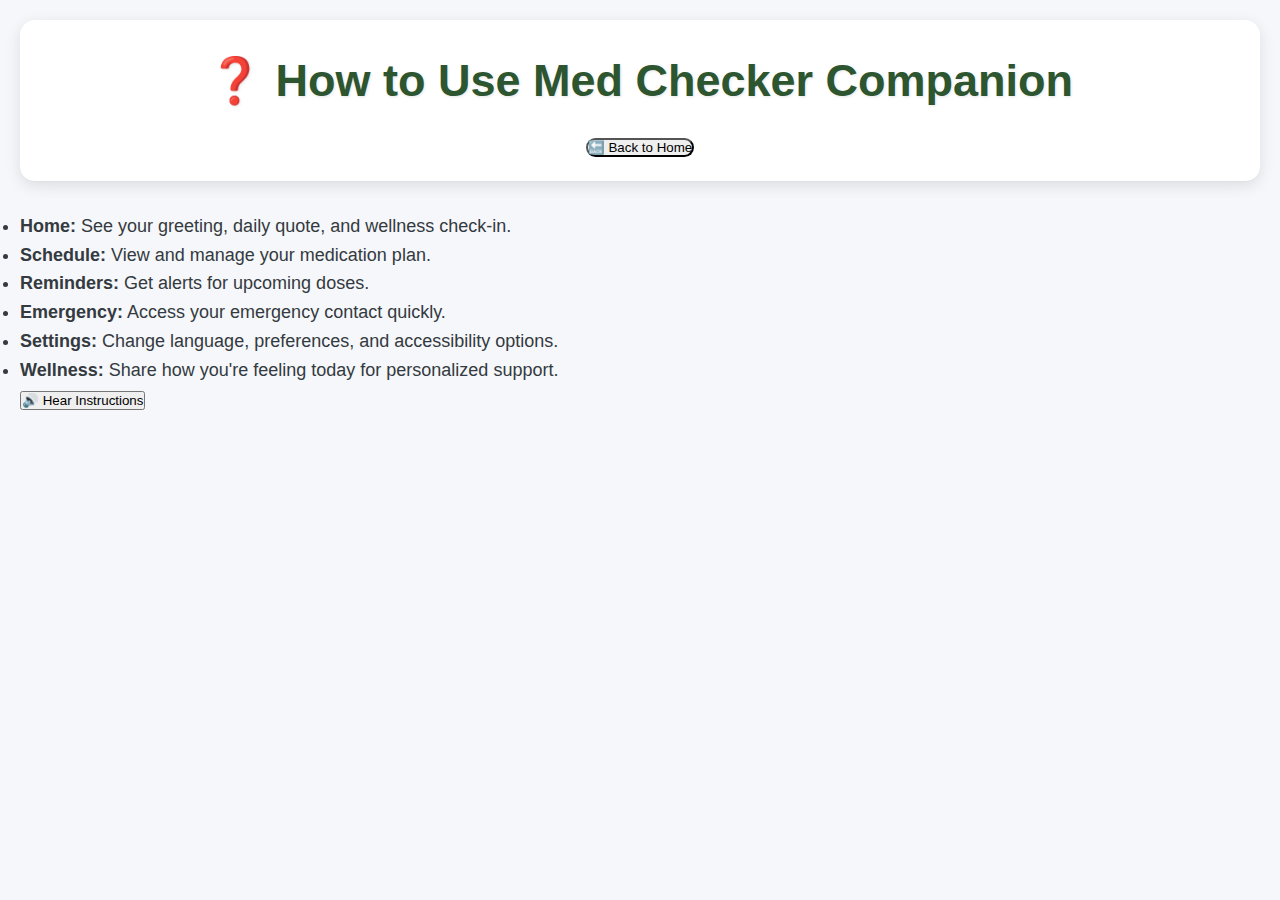
<file: HowtoUse.html>
<!DOCTYPE html>
<html lang="en">
<head>
  <meta charset="UTF-8" />
  <title>❓ How to Use Med Checker</title>
  <link rel="stylesheet" href="SimpMedCheck.css" />
</head>
<body>
  <header>
    <h1>❓ How to Use Med Checker Companion</h1>
    <button class="gb" onclick="goBack()">🔙 Back to Home</button>
  </header>

  <main>
    <section class="how-to-use">
      <ul>
        <li><strong>Home:</strong> See your greeting, daily quote, and wellness check-in.</li>
        <li><strong>Schedule:</strong> View and manage your medication plan.</li>
        <li><strong>Reminders:</strong> Get alerts for upcoming doses.</li>
        <li><strong>Emergency:</strong> Access your emergency contact quickly.</li>
        <li><strong>Settings:</strong> Change language, preferences, and accessibility options.</li>
        <li><strong>Wellness:</strong> Share how you're feeling today for personalized support.</li>
      </ul>
      <button id="speakHowToUseBtn">🔊 Hear Instructions</button>
    </section>
  </main>

  <script>
    function goBack() {
      window.location.href = "simpmedcheck.html";
    }

    document.getElementById("speakHowToUseBtn").addEventListener("click", () => {
      const instructions = `
        Welcome to Med Checker Companion.
        Home shows your greeting, daily quote, and wellness check-in.
        Schedule displays your medication plan.
        Reminders alert you when it's time to take your meds.
        Emergency gives you quick access to your emergency contact.
        Settings lets you change language and preferences.
        Wellness lets you share how you're feeling today.
      `;
      const utterance = new SpeechSynthesisUtterance(instructions);
      utterance.lang = "en-US";
      speechSynthesis.speak(utterance);
    });
  </script>
</body>
</html>
</file>
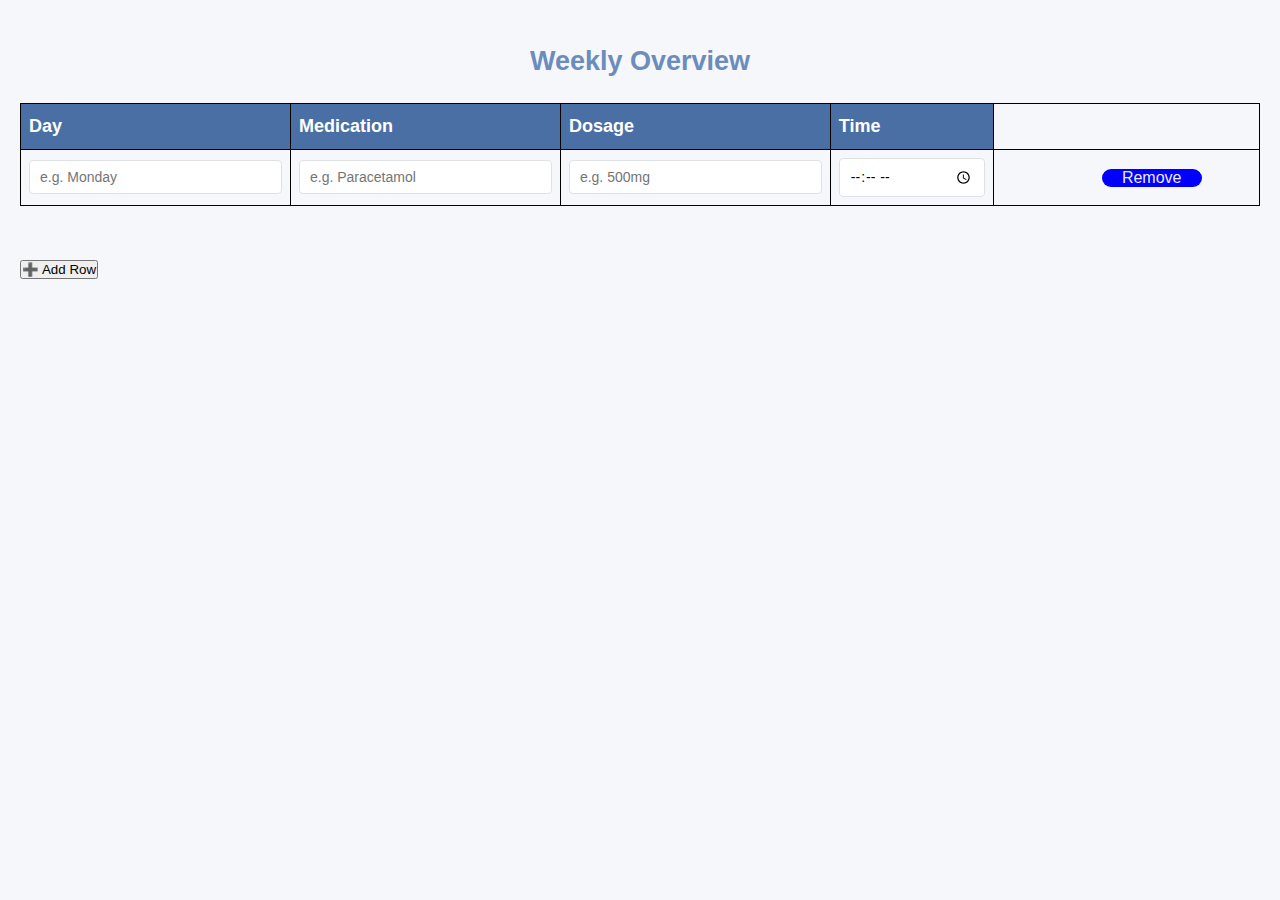
<file: Reminder.html>
<!DOCTYPE html>
<html>
<head>
  <title>Medication Table</title>
  <link rel="stylesheet" href="SimpMedCheck.css">
  <style>
    table, th, td {
      border: 1px solid black;
      border-collapse: collapse;
      padding: 8px;
    }
    input {
      width: 100%;
      box-sizing: border-box;
    }
  </style>
</head>
<body>

<h2 class="week">Weekly Overview</h2>

<table id="medTable">
  <thead>
    <tr>
      <th>Day</th>
      <th>Medication</th>
      <th>Dosage</th>
      <th>Time</th>
    </tr>
  </thead>
  <tbody>
    <tr>
      <td><input type="text" placeholder="e.g. Monday"></td>
      <td><input type="text" placeholder="e.g. Paracetamol"></td>
      <td><input type="text" placeholder="e.g. 500mg"></td>
      <td><input type="time"></td>
      <td><button class="remove-btn" onclick="removeRow(this)">Remove</button></td>

    </tr>
  </tbody>
</table>

<br>
<button onclick="addRow()">➕ Add Row</button>

<script>
function addRow() {
  const tableBody = document.getElementById("medTable").getElementsByTagName("tbody")[0];
  const newRow = document.createElement("tr");

  const cells = [
    '<input type="text" placeholder="e.g. Tuesday">',
    '<input type="text" placeholder="e.g. Ibuprofen">',
    '<input type="text" placeholder="e.g. 200mg">',
    '<input type="time">'
  ];

  cells.forEach(cellHTML => {
    const cell = document.createElement("td");
    cell.innerHTML = cellHTML;
    newRow.appendChild(cell);
  });

  tableBody.appendChild(newRow);
}
function removeRow(button) {
  const row = button.closest("tr");
  row.remove();
}
function addRow() {
  const tableBody = document.getElementById("medTable").getElementsByTagName("tbody")[0];
  const newRow = document.createElement("tr");

  const cells = [
    '<input type="text" placeholder="e.g. Tuesday">',
    '<input type="text" placeholder="e.g. Ibuprofen">',
    '<input type="text" placeholder="e.g. 200mg">',
    '<input type="time">'
  ];

  cells.forEach(cellHTML => {
    const cell = document.createElement("td");
    cell.innerHTML = cellHTML;
    newRow.appendChild(cell);
  });

  const removeCell = document.createElement("td");
  const removeBtn = document.createElement("button");
  removeBtn.textContent = "Remove";
  removeBtn.className = "remove-btn";
  removeBtn.onclick = function () {
    removeRow(this);
  };
  removeCell.appendChild(removeBtn);
  newRow.appendChild(removeCell);

  tableBody.appendChild(newRow);
}
</script>

</body>
</html>
</file>
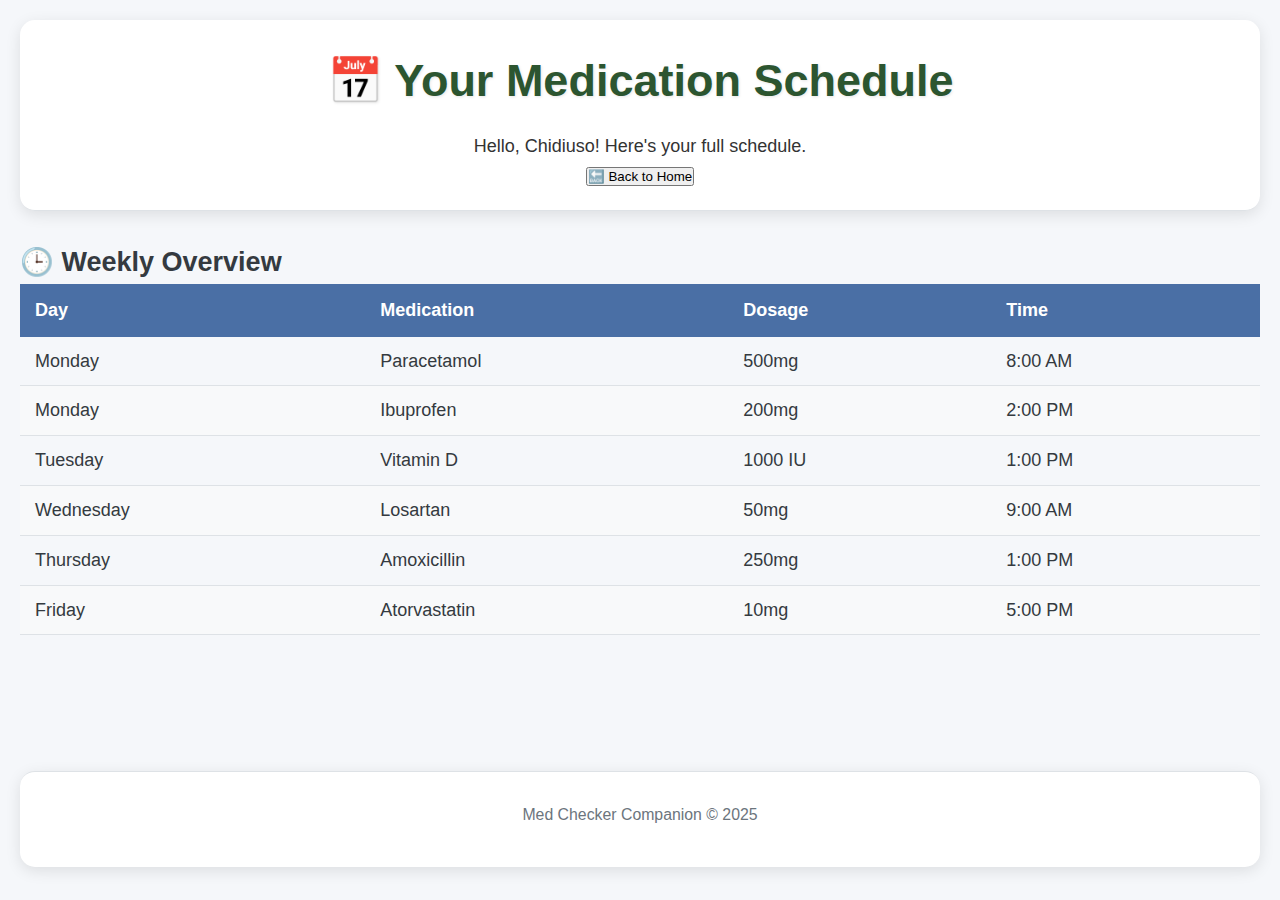
<file: Schedule.html>
<!DOCTYPE html>
<html lang="en">
<head>
  <meta charset="UTF-8" />
  <title>📅 Medication Schedule</title>
  <link rel="stylesheet" href="SimpMedCheck.css" />
</head>
<body>
  <header>
    <h1>📅 Your Medication Schedule</h1>
    <p id="scheduleGreeting">Hello, Chidiuso! Here's your full schedule.</p>
    <button onclick="goBack()">🔙 Back to Home</button>
  </header>

  <main>
    <section class="schedule-table">
      <h2>🕒 Weekly Overview</h2>
      <table>
        <thead>
          <tr>
            <th>Day</th>
            <th>Medication</th>
            <th>Dosage</th>
            <th>Time</th>
          </tr>
        </thead>
        <tbody id="scheduleBody">
          <!-- Rows will be added dynamically -->
        </tbody>
      </table>
    </section>
  </main>

  <footer>
    <p>Med Checker Companion © 2025</p>
  </footer>

  <script>
    const scheduleData = [
      { day: "Monday", med: "Paracetamol", dose: "500mg", time: "8:00 AM" },
      { day: "Monday", med: "Ibuprofen", dose: "200mg", time: "2:00 PM" },
      { day: "Tuesday", med: "Vitamin D", dose: "1000 IU", time: "1:00 PM" },
      { day: "Wednesday", med: "Losartan", dose: "50mg", time: "9:00 AM" },
      { day: "Thursday", med: "Amoxicillin", dose: "250mg", time: "1:00 PM" },
      { day: "Friday", med: "Atorvastatin", dose: "10mg", time: "5:00 PM" }
    ];

    const scheduleBody = document.getElementById("scheduleBody");
    scheduleData.forEach(item => {
      const row = document.createElement("tr");
      row.innerHTML = `<td>${item.day}</td><td>${item.med}</td><td>${item.dose}</td><td>${item.time}</td>`;
      scheduleBody.appendChild(row);
    });

    function goBack() {
      window.location.href = "SimpMedCheck.html"; // Replace with your home page filename
    }
  </script>
</body>
</html>
</file>
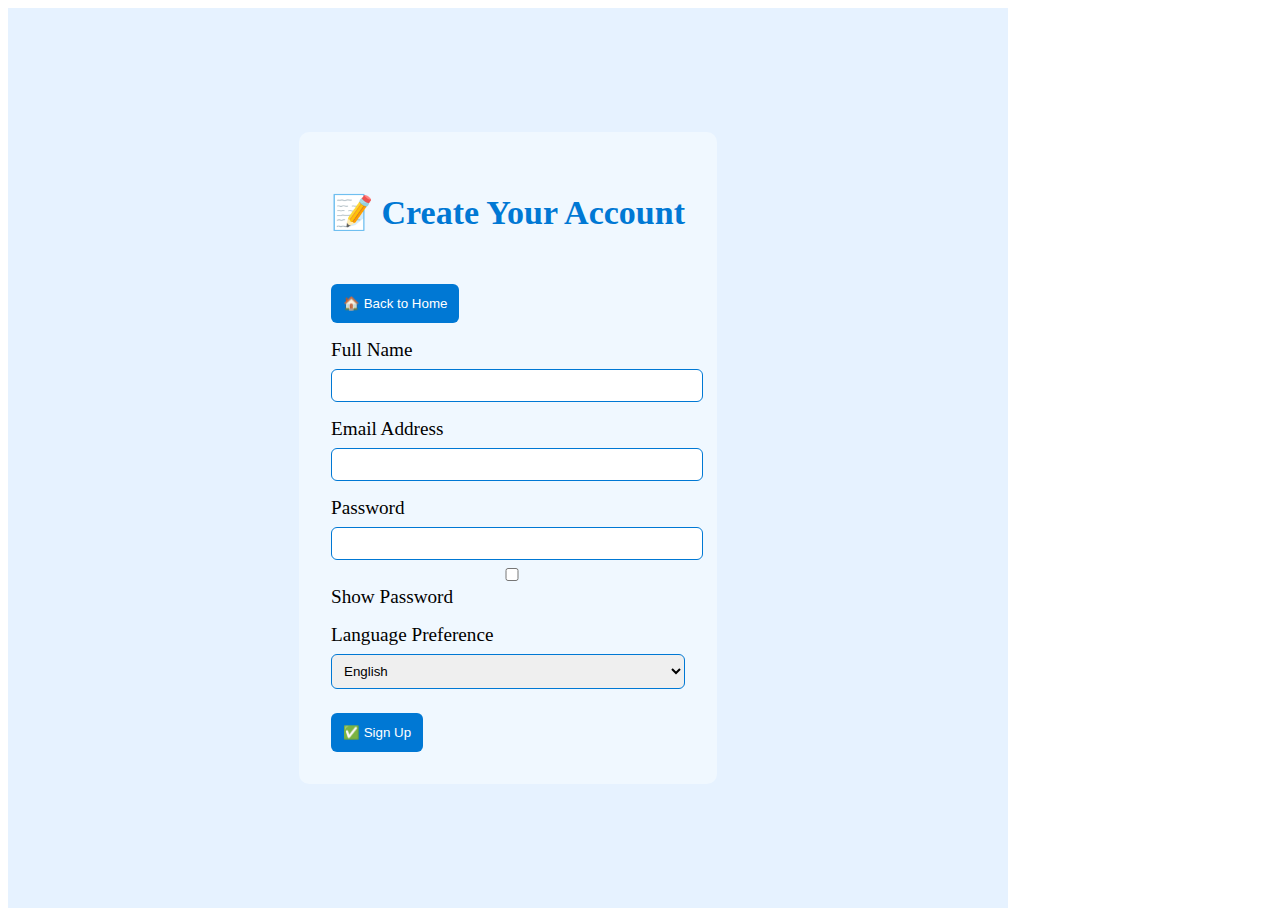
<file: simpsignup.html>
<!DOCTYPE html>
<html lang="en">
<head>
    <meta charset="UTF-8">
    <meta name="viewport" content="width=device-width, initial-scale=1.0">
    <title>Document</title>
    <link rel="stylesheet" href="simpsignup.css">
</head>
<body>
  <div class="container">
      <section class="signup">
  <h2>📝 Create Your Account</h2>
  <button onclick="goHome()" class="homeBtn">🏠 Back to Home</button>
  <form id="signupForm">
    <label for="name">Full Name</label>
    <input type="text" id="name" required />

    <label for="email">Email Address</label>
    <input type="email" id="email" required />

    <label for="password">Password</label>
    <input type="password" id="password" required />
    <input type="checkbox" onclick="togglePassword()" />
    <span>Show Password</span>

    <label for="language">Language Preference</label>
    <select id="language">
      <option value="en">English</option>
      <option value="ig">Igbo</option>
      <option value="yo">Yoruba</option>
      <option value="ha">Hausa</option>
    </select>

    <button type="submit">✅ Sign Up</button>
  </form>
</section>
  </div>
</body>
<script>
  function togglePassword() {
    const passwordInput = document.getElementById("password");
    if (passwordInput.type === "password") {
      passwordInput.type = "text";
    } else {
      passwordInput.type = "password";
    }
  }
</script>
</html>
</file>
<file: SimpMedCheck.css>
/* SimpMedCheck.css - Complete Updated Stylesheet */

/* Base Styles */
* {
  box-sizing: border-box;
  margin: 0;
  padding: 0;
}

body {
  font-family: 'Arial', sans-serif;
  font-size: 18px;
  line-height: 1.6;
  color: #333;
  background-color: #f5f7fa;
  
  margin: 0 auto;
  padding: 20px;
}

/* Header Styles */
header {
  background: white;
  color: #333;
  padding: 25px;
  border-radius: 15px;
  margin-bottom: 25px;
  box-shadow: 0 4px 15px rgba(0,0,0,0.1);
  text-align: center;
}

header h1 {
  font-size: 2.5em;
  margin-bottom: 15px;
  color: #2c5530;
  text-shadow: 1px 1px 3px rgba(0,0,0,0.1);
}

#headerGreeting {
  font-size: 1.3em;
  margin-bottom: 10px;
  font-weight: bold;
  color: #2c5530;
}

#headerTime {
  font-size: 1.1em;
  margin-bottom: 10px;
  color: #666;
}

#dailyQuote {
  font-style: italic;
  margin: 15px 0;
  font-size: 1.1em;
  color: #555;
  background: #f8f9fa;
  padding: 10px;
  border-radius: 8px;
  border-left: 4px solid #4CAF50;
}

/* Utility Bar Navigation */
.utility-bar {
  display: flex;
  flex-wrap: wrap;
  gap: 10px;
  margin-bottom: 25px;
  justify-content: center;
  align-items: center;
  padding: 15px;
  /* Updated: richer gradient for the utility bar */
  background: linear-gradient(90deg, #4474dd 0%, #4adef1 100%);
  border-radius: 12px;
  box-shadow: 0 2px 8px rgba(0,0,0,0.1);
}

.utility-bar button, 
.utility-bar select,
.utility-bar a button {
  font-size: 16px;
  padding: 12px 18px;
  border: 2px solid #4CAF50;
  background: white;
  color: #2c5530;
  border-radius: 10px;
  cursor: pointer;
  transition: all 0.3s ease;
  font-weight: 500;
  position: relative;
  display: flex;
  align-items: center;
  justify-content: center;
  gap: 5px;
  border-bottom: none;
}

.utility-bar button:hover,
.utility-bar a button:hover {
  background: #4CAF50;
  color: white;
  transform: translateY(-2px);
  box-shadow: 0 4px 12px rgba(76, 175, 80, 0.3);
}

.utility-bar button:active,
.utility-bar a button:active {
  transform: translateY(0);
  box-shadow: 0 2px 6px rgba(76, 175, 80, 0.2);
}

.utility-bar button[disabled],
.utility-bar a button[disabled] {
  opacity: 0.6;
  cursor: not-allowed;
}

.utility-bar select {
  background: white;
  color: #333;
  border: 2px solid #4CAF50;
  padding: 11px 15px;
  border-radius: 10px;
  cursor: pointer;
  font-size: 16px;
  transition: all 0.3s ease;
}

.utility-bar select:hover {
  border-color: #45a049;
  box-shadow: 0 4px 12px rgba(76, 175, 80, 0.3);
  transform: translateY(-2px);
}

.utility-bar select option {
  background: white;
  color: #333;
  padding: 10px;
  font-size: 16px;
}

/* Medication Count Badge */
.med-count-badge {
  background: linear-gradient(135deg, #ff6b6b, #ee5a24);
  color: white;
  border-radius: 50%;
  padding: 4px 8px;
  font-size: 12px;
  font-weight: bold;
  margin-left: 8px;
  min-width: 22px;
  height: 22px;
  text-align: center;
  display: none;
  align-items: center;
  justify-content: center;
  box-shadow: 0 2px 6px rgba(0,0,0,0.2);
  animation: pulse 2s infinite;
}

@keyframes pulse {
  0% { transform: scale(1); }
  50% { transform: scale(1.1); }
  100% { transform: scale(1); }
}

/* Wellness Button */
#wellnessBtn {
  background: linear-gradient(135deg, #4CAF50, #45a049);
  border: none;
  padding: 15px 30px;
  border-radius: 50px;
  color: white;
  font-size: 1.1em;
  cursor: pointer;
  transition: all 0.3s ease;
  margin-top: 15px;
  box-shadow: 0 4px 15px rgba(76, 175, 80, 0.3);
  font-weight: bold;
}

#wellnessBtn:hover {
  transform: translateY(-3px);
  box-shadow: 0 6px 20px rgba(76, 175, 80, 0.4);
  background: linear-gradient(135deg, #45a049, #3d8b40);
}

/* Main Content Sections */
main {
  min-height: 500px;
}

.utility-section {
  background: white;
  padding: 30px;
  margin: 20px 0;
  border-radius: 15px;
  box-shadow: 0 4px 15px rgba(0,0,0,0.1);
  min-height: 400px;
}

.welcome-message {
  text-align: center;
  margin-bottom: 40px;
  padding: 30px;
  background: linear-gradient(135deg, #f8f9fa, #e9ecef);
  border-radius: 15px;
  border: 2px solid #e9ecef;
}

.welcome-message h2 {
  color: #2c5530;
  font-size: 2.2em;
  margin-bottom: 15px;
}

.welcome-message p {
  font-size: 1.2em;
  color: #666;
}

/* Medication List Styles */
.med-list, .add-med {
  background: white;
  padding: 30px;
  margin: 25px 0;
  border-radius: 15px;
  box-shadow: 0 4px 15px rgba(0,0,0,0.1);
  border: 2px solid #f8f9fa;
}

.med-list h2, .add-med h2 {
  color: #2c5530;
  font-size: 1.8em;
  margin-bottom: 25px;
  border-bottom: 3px solid #4CAF50;
  padding-bottom: 12px;
}

#medications {
  list-style: none;
}

#medications li {
  background: #f8f9fa;
  padding: 20px;
  margin: 15px 0;
  border-radius: 10px;
  border-left: 5px solid #4CAF50;
  transition: all 0.3s ease;
  font-size: 1.1em;
  box-shadow: 0 2px 5px rgba(0,0,0,0.05);
}

#medications li:hover {
  background: #e8f5e8;
  transform: translateX(5px);
  box-shadow: 0 4px 12px rgba(0,0,0,0.1);
}

.med-info strong {
  color: #2c5530;
  font-size: 1.2em;
}

.med-info em {
  color: #e44d26;
  font-style: normal;
  font-weight: bold;
}

/* Form Styles */
#medForm {
  display: grid;
  gap: 20px;
  max-width: 500px;
  margin: 0 auto;
}

#medForm label {
  font-weight: bold;
  color: #2c5530;
  font-size: 1.1em;
  margin-bottom: 8px;
  display: block;
}

#medForm input, 
#medForm select, 
#medForm button {
  font-size: 18px;
  padding: 15px;
  border: 2px solid #ddd;
  border-radius: 10px;
  transition: all 0.3s ease;
  width: 100%;
}

#medForm input:focus, 
#medForm select:focus {
  border-color: #4CAF50;
  outline: none;
  box-shadow: 0 0 10px rgba(76, 175, 80, 0.2);
  transform: translateY(-2px);
}

#medForm button {
  background: linear-gradient(135deg, #4CAF50, #45a049);
  color: white;
  border: none;
  cursor: pointer;
  font-weight: bold;
  margin-top: 15px;
  font-size: 1.1em;
  padding: 18px;
}

#medForm button:hover {
  transform: translateY(-3px);
  box-shadow: 0 6px 20px rgba(76, 175, 80, 0.4);
  background: linear-gradient(135deg, #45a049, #3d8b40);
}

/* Output Message */
.output {
  margin-top: 25px;
  padding: 0;
}

.success-message {
  background: #d4edda;
  border: 2px solid #c3e6cb;
  color: #155724;
  padding: 20px;
  border-radius: 10px;
  text-align: center;
  font-size: 1.1em;
  box-shadow: 0 2px 8px rgba(0,0,0,0.1);
}

/* Added Medications Page Styles */
.added-meds-header {
  text-align: center;
  margin-bottom: 40px;
  padding: 30px;
  background: linear-gradient(135deg, #f8f9fa, #e9ecef);
  border-radius: 15px;
}

.added-meds-header h2 {
  color: #2c5530;
  font-size: 2.2em;
  margin-bottom: 15px;
}

.added-meds-header p {
  font-size: 1.2em;
  color: #666;
}

.medications-container {
  display: grid;
  grid-template-columns: 2fr 1fr;
  gap: 40px;
  margin-top: 30px;
}

.medications-list {
  display: flex;
  flex-direction: column;
  gap: 20px;
}

.medication-card {
  background: white;
  border: 3px solid #e8f5e8;
  border-radius: 15px;
  padding: 25px;
  display: flex;
  justify-content: space-between;
  align-items: center;
  box-shadow: 0 4px 15px rgba(0,0,0,0.08);
  transition: all 0.3s ease;
}

.medication-card:hover {
  transform: translateY(-5px);
  box-shadow: 0 8px 25px rgba(0,0,0,0.15);
  border-color: #4CAF50;
}

.med-details h3 {
  margin: 0 0 15px 0;
  color: #2c5530;
  font-size: 1.4em;
}

.med-details p {
  margin: 8px 0;
  color: #555;
  font-size: 1.1em;
}

.med-details strong {
  color: #333;
}

.med-actions {
  display: flex;
  gap: 12px;
}

.edit-btn, .delete-btn {
  padding: 12px 20px;
  border: none;
  border-radius: 8px;
  cursor: pointer;
  font-size: 16px;
  font-weight: bold;
  transition: all 0.3s ease;
  min-width: 80px;
}

.edit-btn {
  background: linear-gradient(135deg, #2196F3, #1976D2);
  color: white;
}

.delete-btn {
  background: linear-gradient(135deg, #ff6b6b, #ee5a24);
  color: white;
}

.edit-btn:hover {
  transform: translateY(-2px);
  box-shadow: 0 4px 15px rgba(33, 150, 243, 0.3);
}

.delete-btn:hover {
  transform: translateY(-2px);
  box-shadow: 0 4px 15px rgba(255, 107, 107, 0.3);
}

.medications-summary {
  background: linear-gradient(135deg, #667eea 0%, #764ba2 100%);
  color: white;
  padding: 30px;
  border-radius: 15px;
  border: none;
  box-shadow: 0 4px 15px rgba(0,0,0,0.1);
  height: fit-content;
}

.medications-summary h3 {
  margin-top: 0;
  color: white;
  font-size: 1.5em;
  margin-bottom: 20px;
  text-align: center;
}

.medications-summary p {
  font-size: 1.2em;
  margin: 15px 0;
  padding: 10px;
  background: rgba(255,255,255,0.1);
  border-radius: 8px;
  text-align: center;
}

.medications-summary span {
  font-weight: bold;
  font-size: 1.3em;
}

.no-medications {
  text-align: center;
  padding: 60px 40px;
  background: #f8f9fa;
  border-radius: 15px;
  border: 3px dashed #dee2e6;
  grid-column: 1 / -1;
}

.no-medications p {
  color: #6c757d;
  font-size: 1.3em;
  margin: 0;
}

/* Chatbot Styles */
.chatbot-widget {
  position: fixed;
  bottom: 20px;
  right: 20px;
  z-index: 1000;
}

.chatbot-toggle {
  background: #4CAF50;
  color: white;
  border: none;
  padding: 15px 20px;
  border-radius: 25px;
  cursor: pointer;
  font-size: 16px;
  font-weight: bold;
  box-shadow: 0 4px 15px rgba(0,0,0,0.2);
  transition: all 0.3s ease;
  display: flex;
  align-items: center;
  gap: 8px;
}

.chatbot-toggle:hover {
  background: #45a049;
  transform: translateY(-2px);
  box-shadow: 0 6px 20px rgba(0,0,0,0.3);
}

.chatbot-container {
  position: absolute;
  bottom: 70px;
  right: 0;
  width: 380px;
  background: white;
  border-radius: 15px;
  box-shadow: 0 5px 25px rgba(0,0,0,0.2);
  border: 2px solid #4CAF50;
  overflow: hidden;
}

.chatbot-header {
  background: #4CAF50;
  color: white;
  padding: 15px;
  display: flex;
  justify-content: space-between;
  align-items: center;
}

.chatbot-header h3 {
  margin: 0;
  font-size: 1.2em;
  display: flex;
  align-items: center;
  gap: 8px;
}

.chatbot-close {
  background: none;
  border: none;
  color: white;
  font-size: 1.5em;
  cursor: pointer;
  padding: 0;
  width: 30px;
  height: 30px;
  border-radius: 50%;
  display: flex;
  align-items: center;
  justify-content: center;
  transition: background 0.3s ease;
}

.chatbot-close:hover {
  background: rgba(255,255,255,0.2);
}

.chatbot-messages {
  height: 320px;
  overflow-y: auto;
  padding: 15px;
  background: #f9f9f9;
}

.message {
  margin-bottom: 15px;
  padding: 12px 15px;
  border-radius: 15px;
  max-width: 85%;
  word-wrap: break-word;
  animation: messageSlide 0.3s ease-out;
}

@keyframes messageSlide {
  from {
    opacity: 0;
    transform: translateY(10px);
  }
  to {
    opacity: 1;
    transform: translateY(0);
  }
}

.user-message {
  background: #4CAF50;
  color: white;
  margin-left: auto;
  border-bottom-right-radius: 5px;
}

.bot-message {
  background: white;
  color: #333;
  border: 1px solid #e0e0e0;
  border-bottom-left-radius: 5px;
  box-shadow: 0 2px 5px rgba(0,0,0,0.1);
}

.message p {
  margin: 0;
  font-size: 14px;
  line-height: 1.4;
}

.chatbot-input {
  display: flex;
  padding: 15px;
  border-top: 1px solid #eee;
  background: white;
}

.chatbot-input input {
  flex: 1;
  padding: 12px 15px;
  border: 2px solid #ddd;
  border-radius: 20px;
  font-size: 14px;
  margin-right: 10px;
  transition: border-color 0.3s ease;
}

.chatbot-input input:focus {
  outline: none;
  border-color: #4CAF50;
}

.chatbot-input button {
  background: #4CAF50;
  color: white;
  border: none;
  padding: 12px 20px;
  border-radius: 20px;
  cursor: pointer;
  font-size: 14px;
  font-weight: bold;
  transition: background 0.3s ease;
}

.chatbot-input button:hover {
  background: #45a049;
}

.chatbot-quick-questions {
  padding: 15px;
  background: #f8f9fa;
  border-top: 1px solid #eee;
}

.chatbot-quick-questions p {
  margin: 0 0 12px 0;
  font-size: 13px;
  color: #666;
  font-weight: bold;
  text-align: center;
}

.quick-question {
  background: #e8f5e8;
  border: 1px solid #4CAF50;
  color: #2c5530;
  padding: 8px 12px;
  border-radius: 15px;
  font-size: 12px;
  cursor: pointer;
  margin: 0 5px 8px 0;
  display: inline-block;
  transition: all 0.3s ease;
  font-weight: 500;
}

.quick-question:hover {
  background: #4CAF50;
  color: white;
  transform: translateY(-1px);
}

/* Footer Styles */
footer {
  text-align: center;
  margin-top: 50px;
  color: #666;
  padding: 30px;
  background: white;
  border-radius: 15px;
  box-shadow: 0 4px 15px rgba(0,0,0,0.1);
}

footer p {
  margin: 10px 0;
  font-size: 1.1em;
}

footer a {
  color: #4CAF50;
  text-decoration: none;
  font-weight: bold;
}

footer a:hover {
  text-decoration: underline;
}

/* Responsive Design */
@media (max-width: 768px) {
  body {
    font-size: 16px;
    padding: 15px;
  }
  
  header {
    padding: 20px;
  }
  
  header h1 {
    font-size: 2em;
  }
  
  .utility-bar {
    flex-direction: column;
    gap: 10px;
  }
  
  .utility-bar button, 
  .utility-bar select,
  .utility-bar a button {
    width: 100%;
  }
  
  .medications-container {
    grid-template-columns: 1fr;
    gap: 20px;
  }
  
  .medication-card {
    flex-direction: column;
    align-items: flex-start;
    gap: 20px;
    text-align: left;
  }
  
  .med-actions {
    align-self: stretch;
    justify-content: space-between;
  }
  
  .edit-btn, .delete-btn {
    flex: 1;
    text-align: center;
  }
  
  #medForm {
    gap: 15px;
  }
  
  .utility-section {
    padding: 20px;
    min-height: 300px;
  }
  
  .chatbot-container {
    width: 320px;
    right: -10px;
  }
  
  .chatbot-messages {
    height: 280px;
  }
  
  .quick-question {
    font-size: 11px;
    padding: 6px 10px;
    margin: 0 3px 6px 0;
  }
}

@media (max-width: 480px) {
  body {
    font-size: 14px;
    padding: 10px;
  }
  
  header h1 {
    font-size: 1.8em;
  }
  
  #headerGreeting {
    font-size: 1.1em;
  }
  
  .med-list, .add-med {
    padding: 20px;
  }
  
  .medication-card {
    padding: 20px;
  }
  
  .edit-btn, .delete-btn {
    padding: 10px 15px;
    font-size: 14px;
  }
  
  .chatbot-container {
    width: 300px;
    right: -20px;
  }
  
  .chatbot-toggle {
    padding: 12px 16px;
    font-size: 14px;
  }
}

/* Error message styling */
.error-message {
  background: #ffebee;
  color: #c62828;
  padding: 15px;
  margin: 10px;
  border-radius: 8px;
  border: 1px solid #ef5350;
  text-align: center;
  font-weight: 500;
  animation: slideIn 0.3s ease-out;
}

/* Animation for new medication additions */
@keyframes slideIn {
  from {
    opacity: 0;
    transform: translateY(20px);
  }
  to {
    opacity: 1;
    transform: translateY(0);
  }
}

.medication-card {
  animation: slideIn 0.5s ease-out;
}

/* Print Styles */
@media print {
  .utility-bar,
  #wellnessBtn,
  .med-actions,
  .chatbot-widget {
    display: none;
  }
  
  body {
    background: white;
    color: black;
    font-size: 12pt;
  }
  
  .medication-card {
    border: 1px solid #000;
    break-inside: avoid;
  }
  
  header, .utility-section, .med-list, .add-med {
    box-shadow: none;
    border: 1px solid #ddd;
  }
}
.gb{
  border-radius: 20px;
}
/* Reminder */
    :root {
      --primary-color: #4a6fa5;
      --secondary-color: #6b8cbc;
      --accent-color: #ff6b6b;
      --light-color: #f8f9fa;
      --dark-color: #343a40;
      --success-color: #51cf66;
      --border-color: #dee2e6;
    }
    
    * {
      margin: 0;
      padding: 0;
      box-sizing: border-box;
      font-family: 'Segoe UI', Tahoma, Geneva, Verdana, sans-serif;
    }
    
    body {
      background-color: #f5f7fa;
      color: var(--dark-color);
      line-height: 1.6;
      padding: 20px;
    }
    
    .container {
      max-width: 1000px;
      margin: 0 auto;
      background-color: white;
      border-radius: 10px;
      box-shadow: 0 0 20px rgba(0, 0, 0, 0.1);
      padding: 30px;
    }
    
    header {
      text-align: center;
      margin-bottom: 30px;
      padding-bottom: 20px;
      border-bottom: 1px solid var(--border-color);
    }
    
    h1 {
      color: var(--primary-color);
      margin-bottom: 10px;
    }
    
    .subtitle {
      color: #6c757d;
      font-size: 1.1rem;
    }
    
    .week {
      color: var(--secondary-color);
      margin: 20px 0;
      text-align: center;
    }
    
    .table-container {
      overflow-x: auto;
      margin-bottom: 20px;
    }
    
    table {
      width: 100%;
      border-collapse: collapse;
      margin-bottom: 20px;
    }
    
    th {
      background-color: var(--primary-color);
      color: white;
      padding: 12px 15px;
      text-align: left;
    }
    
    td {
      padding: 10px 15px;
      border-bottom: 1px solid var(--border-color);
    }
    
    tr:nth-child(even) {
      background-color: #f8f9fa;
    }
    
    tr:hover {
      background-color: #e9ecef;
    }
    
    input, select {
      width: 100%;
      padding: 8px 10px;
      border: 1px solid var(--border-color);
      border-radius: 4px;
      font-size: 14px;
    }
    
    input:focus, select:focus {
      outline: none;
      border-color: var(--primary-color);
      box-shadow: 0 0 0 2px rgba(74, 111, 165, 0.2);
    }
    
    .btn {
      padding: 8px 15px;
      border: none;
      border-radius: 4px;
      cursor: pointer;
      font-size: 14px;
      transition: all 0.3s ease;
    }
    
    .btn-primary {
      background-color: var(--primary-color);
      color: white;
    }
    
    .btn-primary:hover {
      background-color: var(--secondary-color);
    }
    
    .btn-danger {
      background-color: var(--accent-color);
      color: white;
    }
    
    .btn-danger:hover {
      background-color: #ff5252;
    }
    
    .btn-success {
      background-color: var(--success-color);
      color: white;
    }
    
    .btn-success:hover {
      background-color: #40c057;
    }
    
    .actions {
      display: flex;
      gap: 10px;
      justify-content: center;
      margin-top: 20px;
    }
    
    .empty-state {
      text-align: center;
      padding: 40px 20px;
      color: #6c757d;
    }
    
    .empty-state p {
      margin-bottom: 20px;
    }
    
    .notification {
      position: fixed;
      top: 20px;
      right: 20px;
      padding: 15px 20px;
      border-radius: 4px;
      color: white;
      background-color: var(--success-color);
      box-shadow: 0 4px 12px rgba(0, 0, 0, 0.15);
      transform: translateX(150%);
      transition: transform 0.3s ease;
      z-index: 1000;
    }
    
    .notification.show {
      transform: translateX(0);
    }
    
    footer {
      text-align: center;
      margin-top: 30px;
      padding-top: 20px;
      border-top: 1px solid var(--border-color);
      color: #6c757d;
      font-size: 0.9rem;
    }
    
    @media (max-width: 768px) {
      .container {
        padding: 15px;
      }
      
      th, td {
        padding: 8px 10px;
      }
      
      .actions {
        flex-direction: column;
      }
    }
    .remove-btn {
      background-color: blue;
      border: none;
      color: rgb(236, 236, 236);
      cursor: pointer;
      font-size: 16px;
      transition: color 0.3s ease;
      padding: auto;
      border-radius: 20px;
      width: 100px;
      margin-left: 100px;
    }
</file>
<file: simpsignup.css>
.signup {
  max-width: 400px;
  margin: 2rem auto;
  padding: 2rem;
  background-color: #f0f8ff;
  border-radius: 10px;
  font-size: 1.2rem;
}

.signup label {
  display: block;
  margin-top: 1rem;
}

.signup input,
.signup select {
  width: 100%;
  padding: 0.5rem;
  margin-top: 0.5rem;
  border: 1px solid #0078d4;
  border-radius: 6px;
}

.signup button {
  margin-top: 1.5rem;
  padding: 0.75rem;
  background-color: #0078d4;
  color: white;
  border: none;
  border-radius: 6px;
  cursor: pointer;
}
.signup button:hover {
  background-color: #005a9e;
}
.signup h2 {
  text-align: center;
  color: #0078d4;
  font-size:34px ;
}   
.signup p {
  text-align: center;
  color: #555;
}
.container {
  display: flex;
  justify-content: center;
  align-items: center;
  height: 100vh;
  background-color: #e6f2ff;
  width: 1000px;
}
</file>
